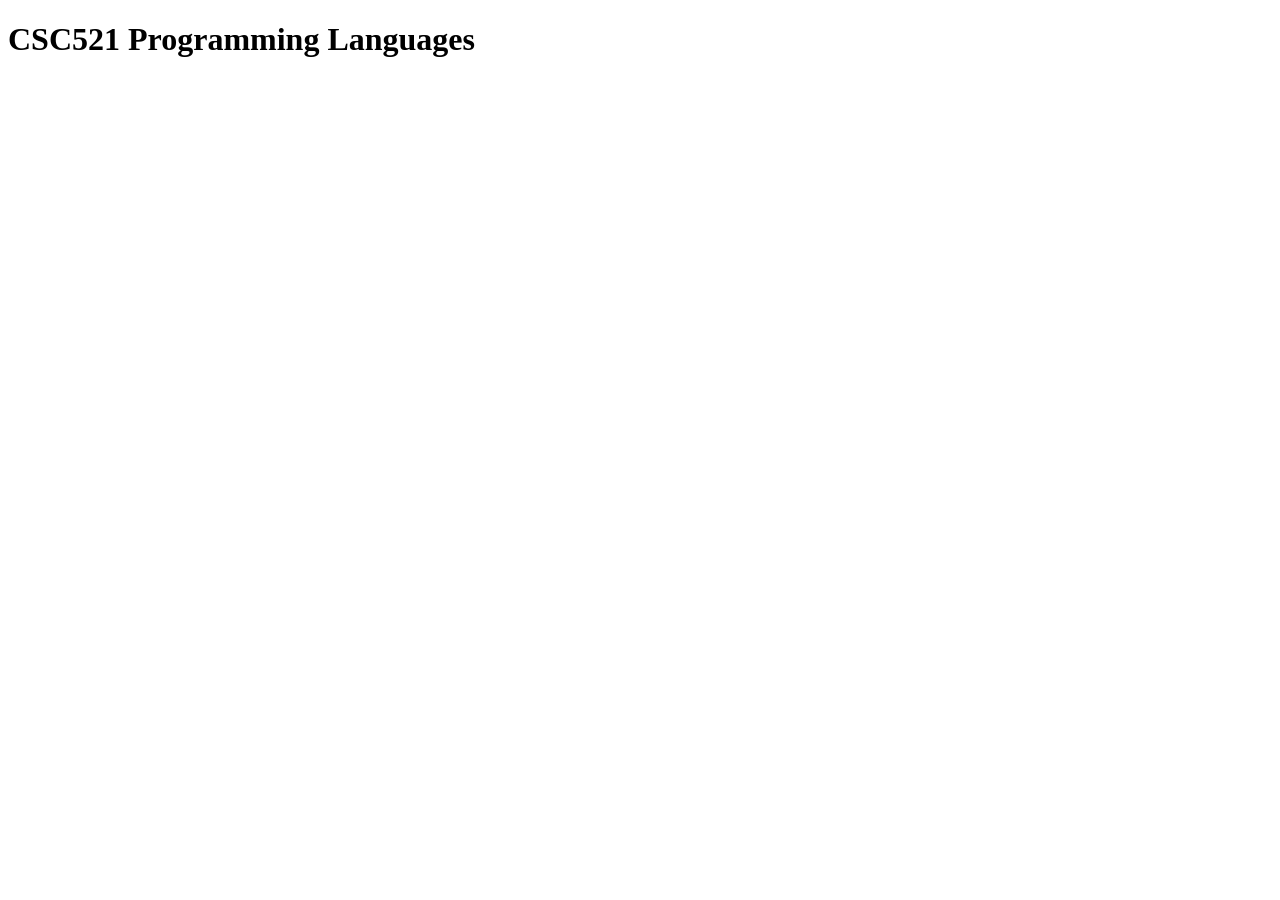
<file: index.html>
<!doctype html>
<html>
  <head>
    
    <title>CSC521</title></head>
  <body>

    <script id="__bs_script__">//<![CDATA[
    document.write("<script async src='http://HOST:3000/browser-sync/browser-sync-client.js?v=2.18.6'><\/script>".replace("HOST", location.hostname));
//]]></script>
    <h1>CSC521 Programming Languages</h1>
  </body>
</html>
</file>
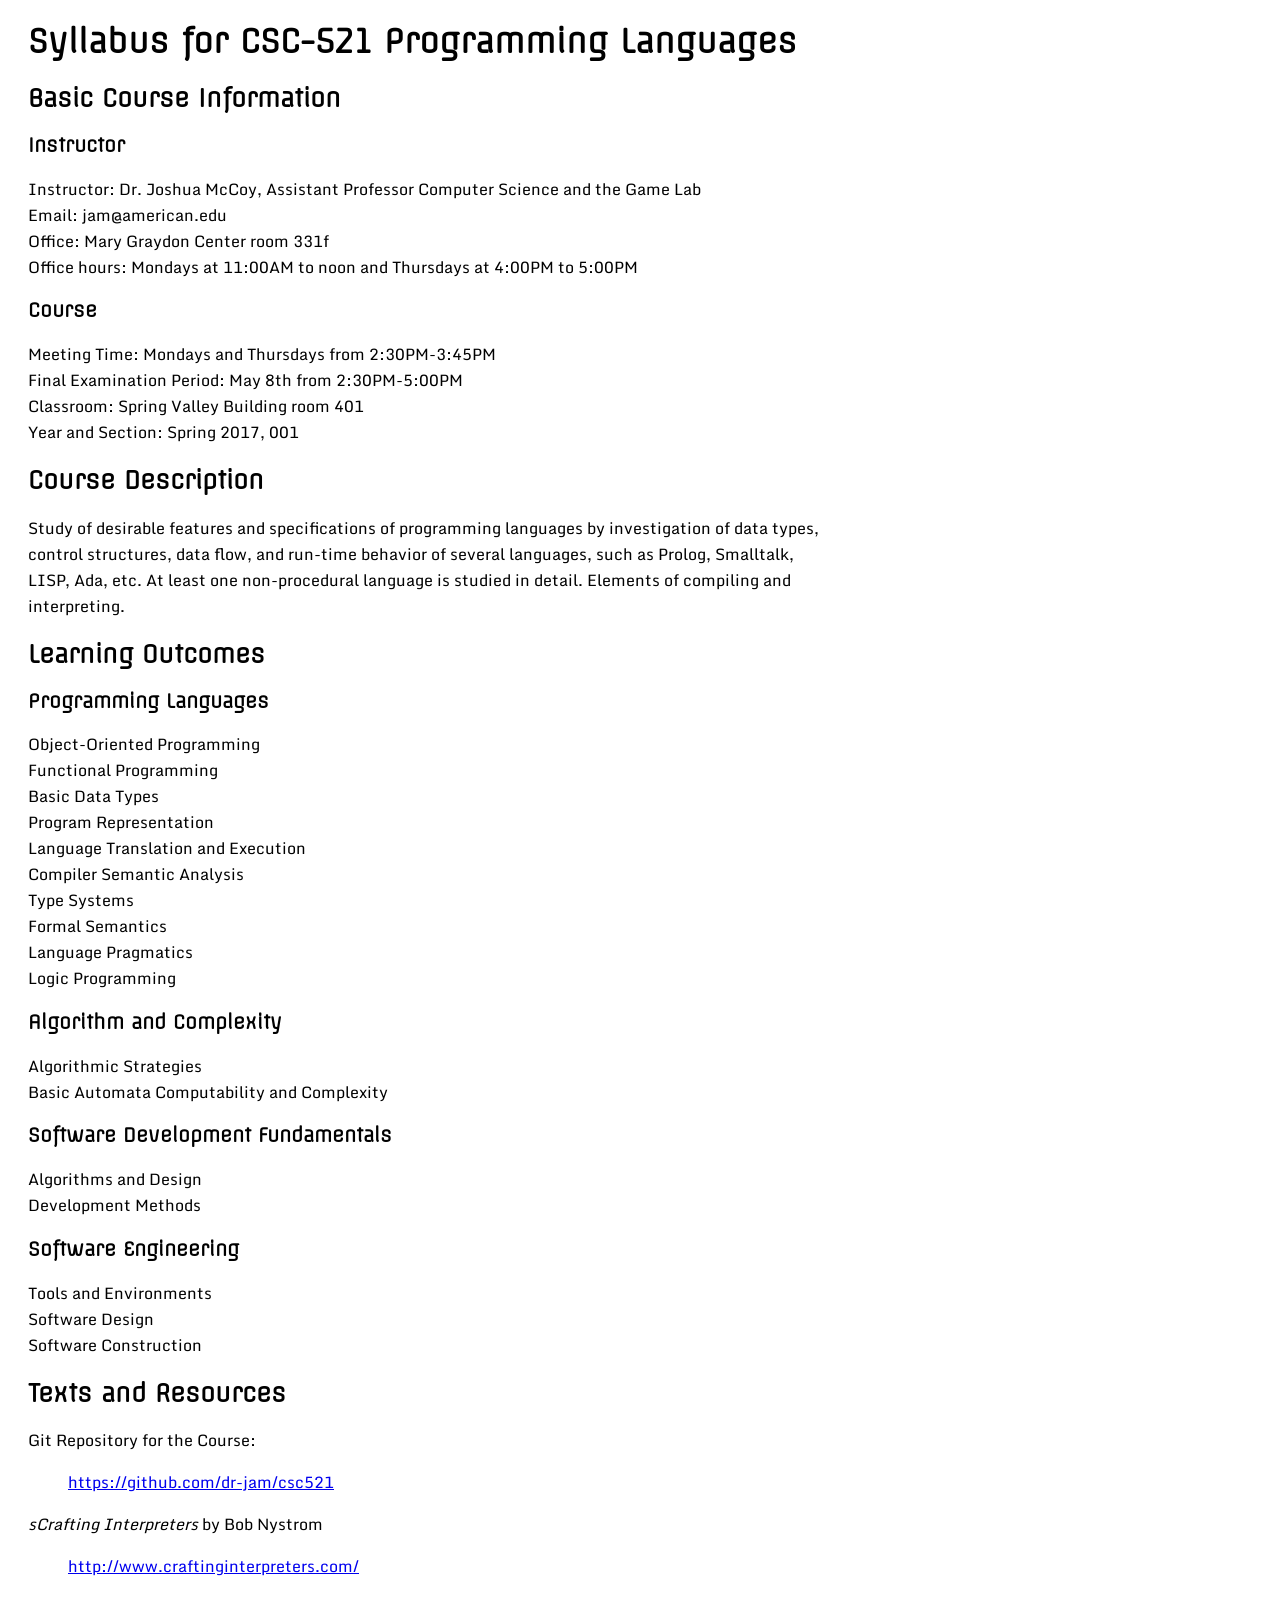
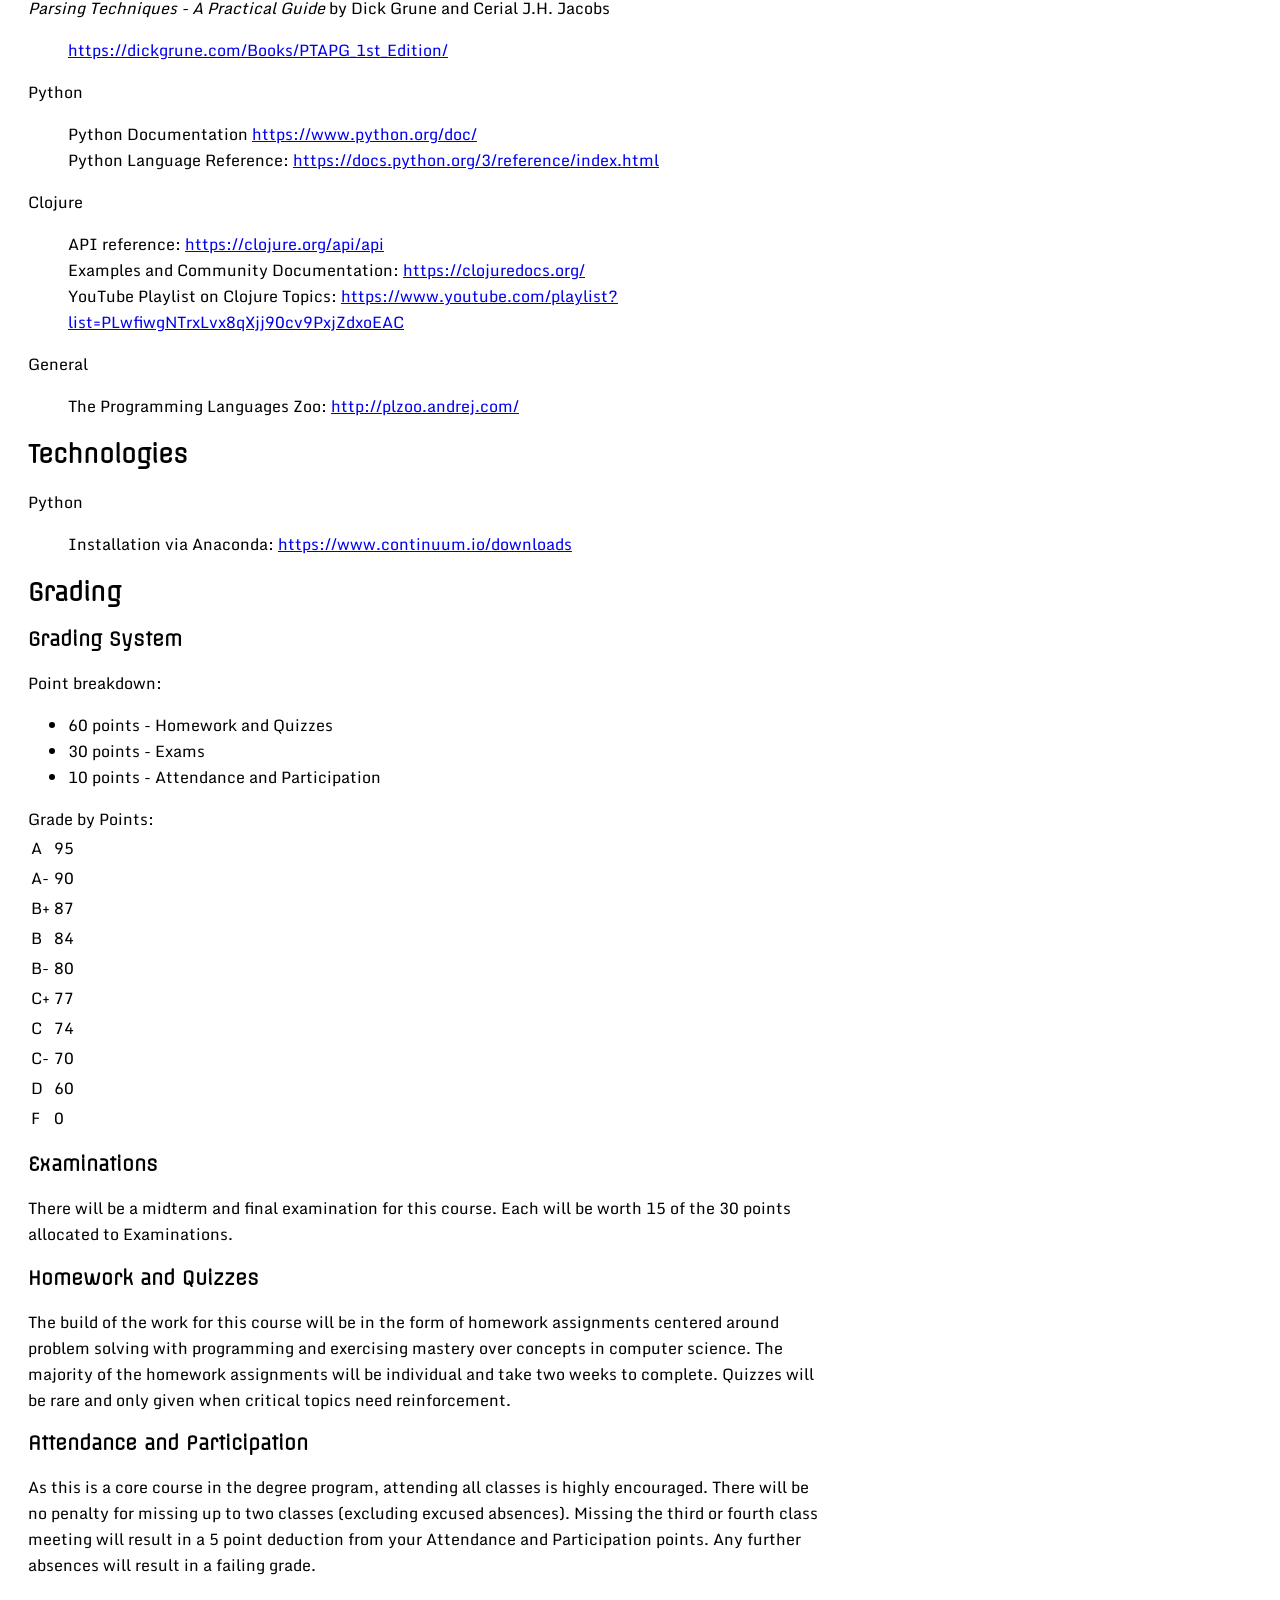
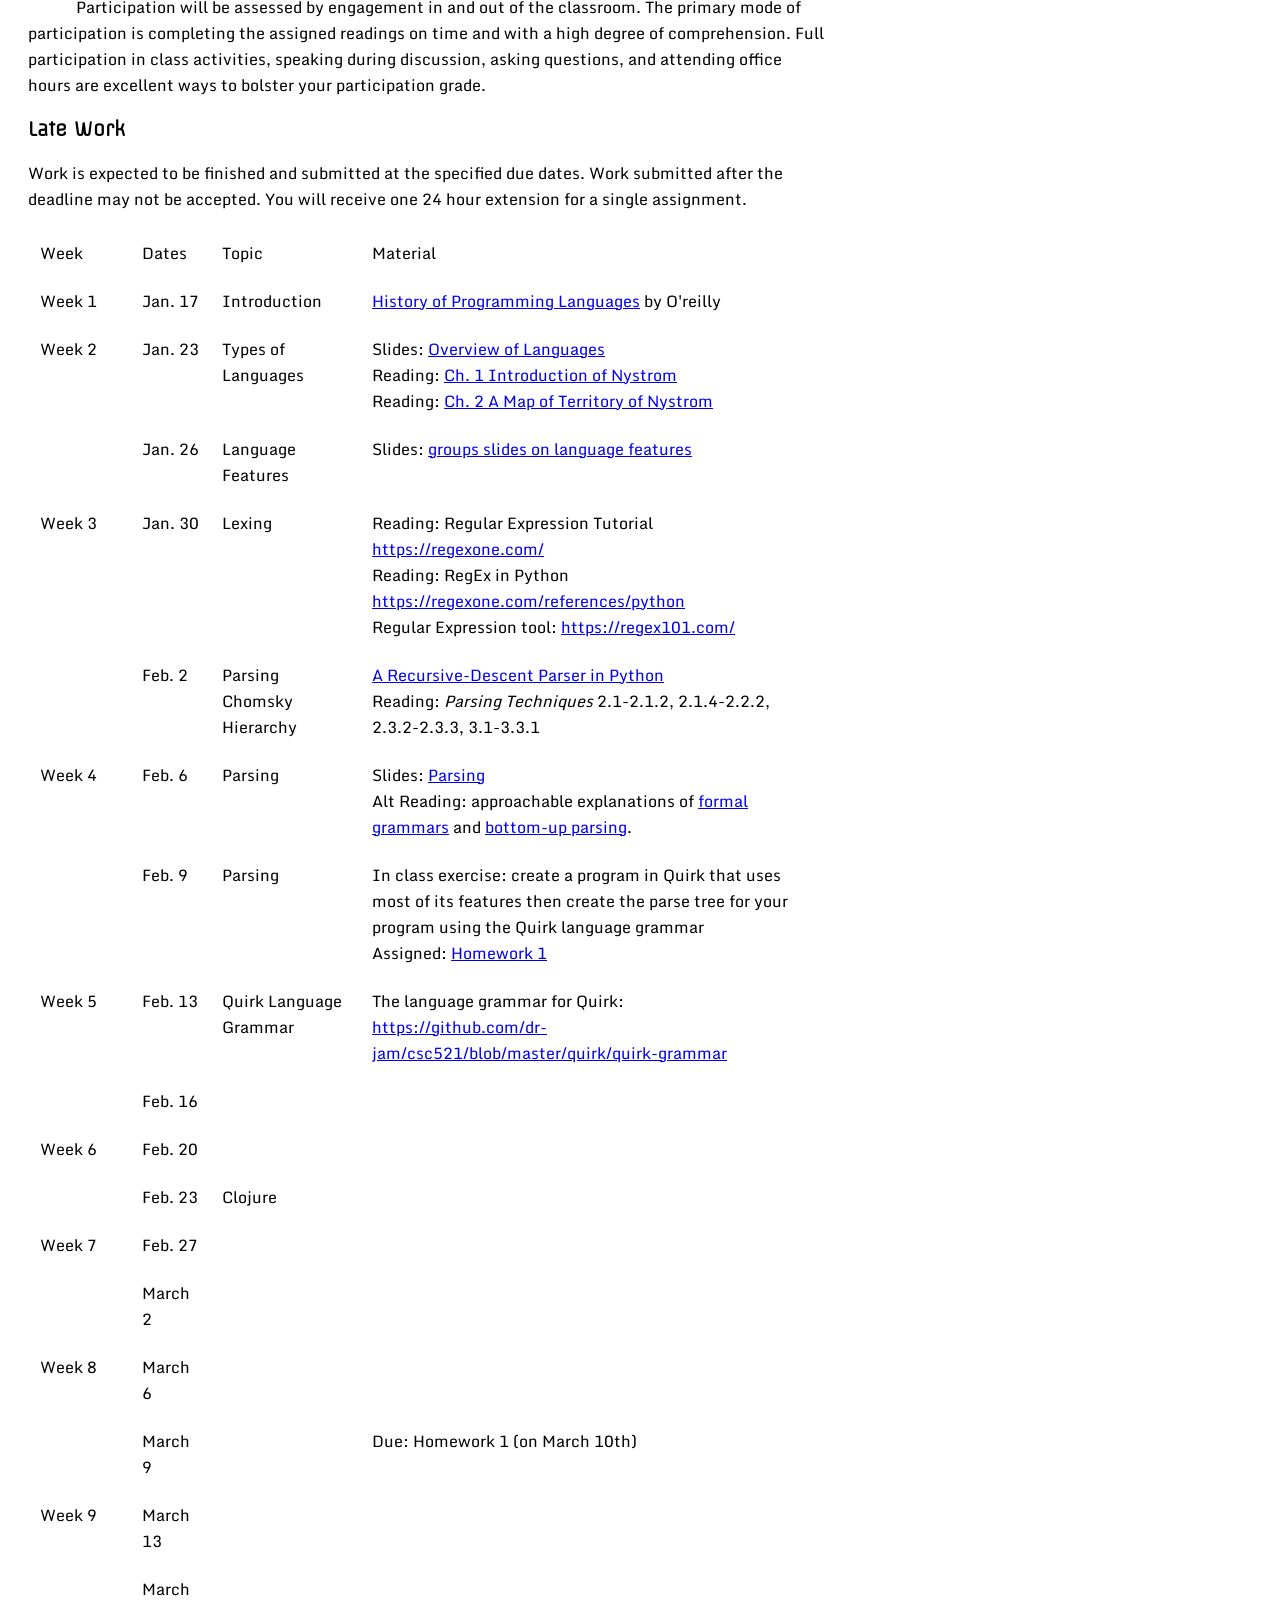
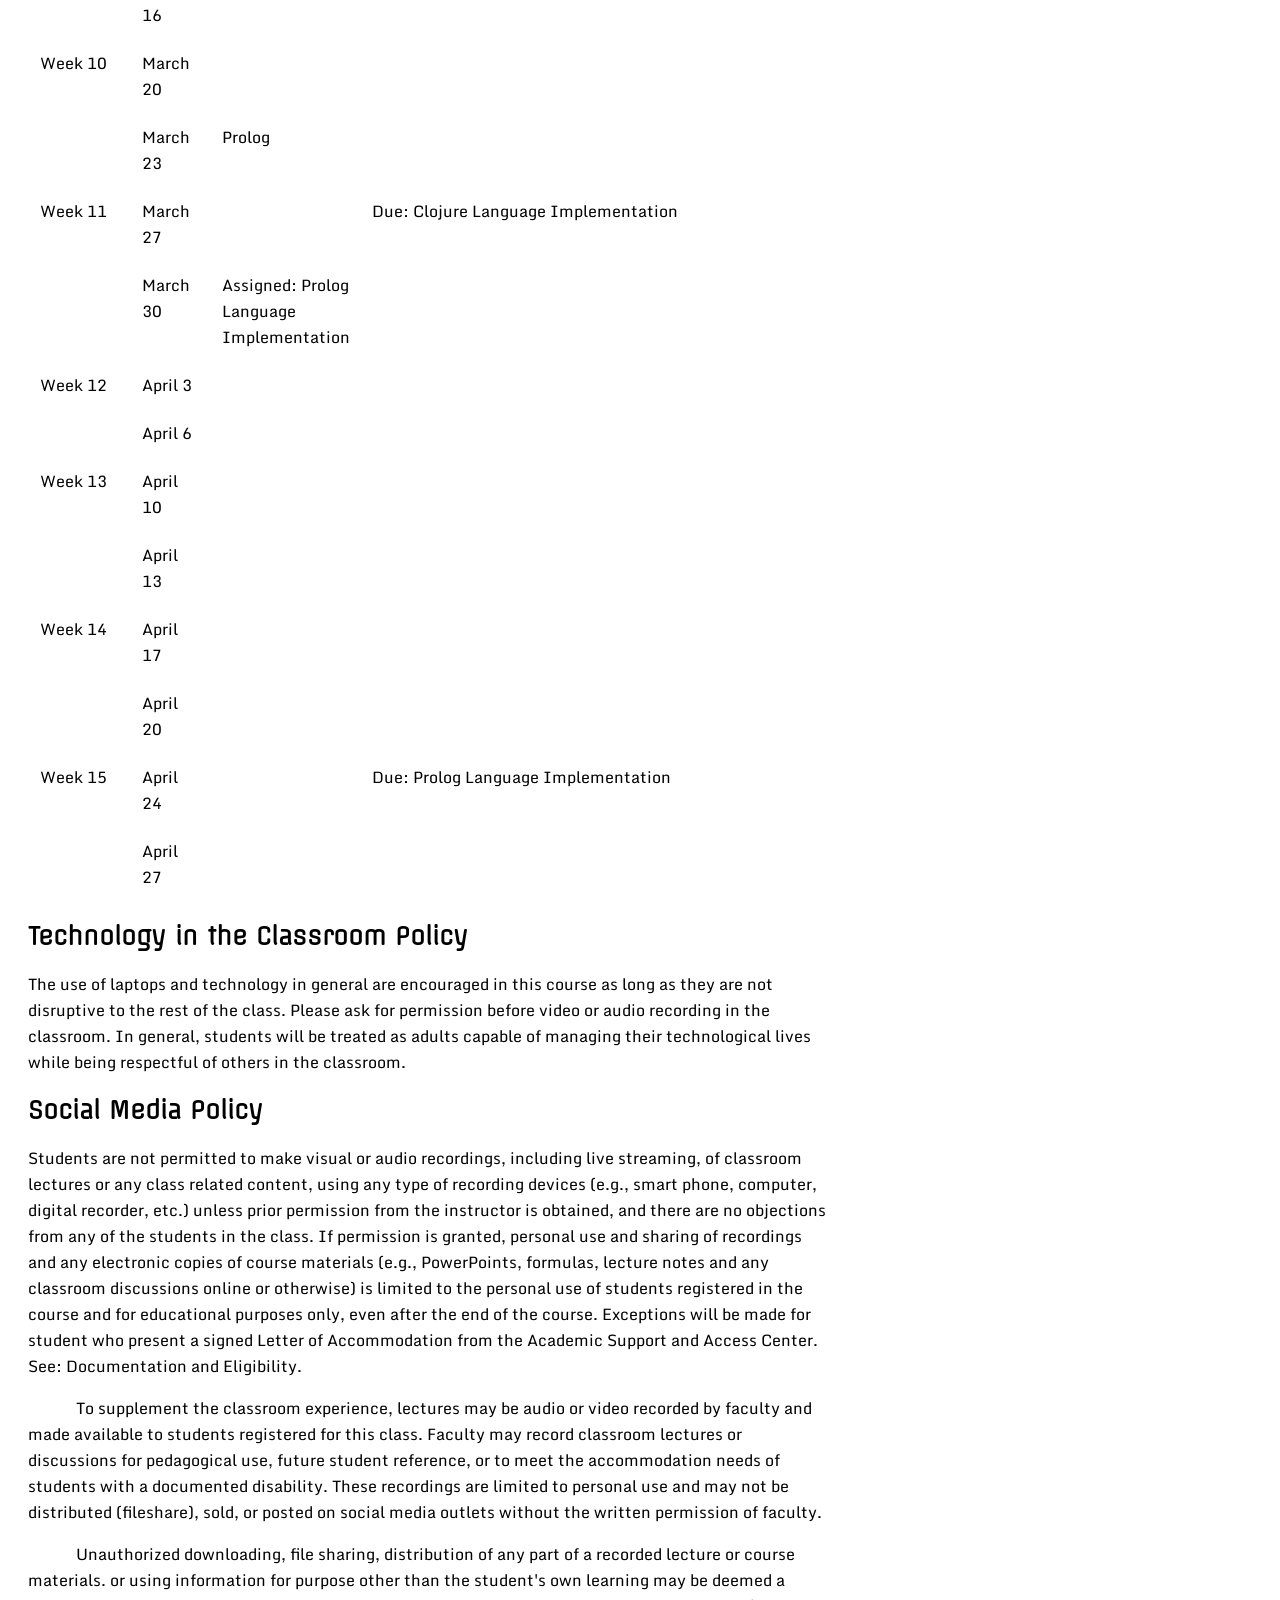
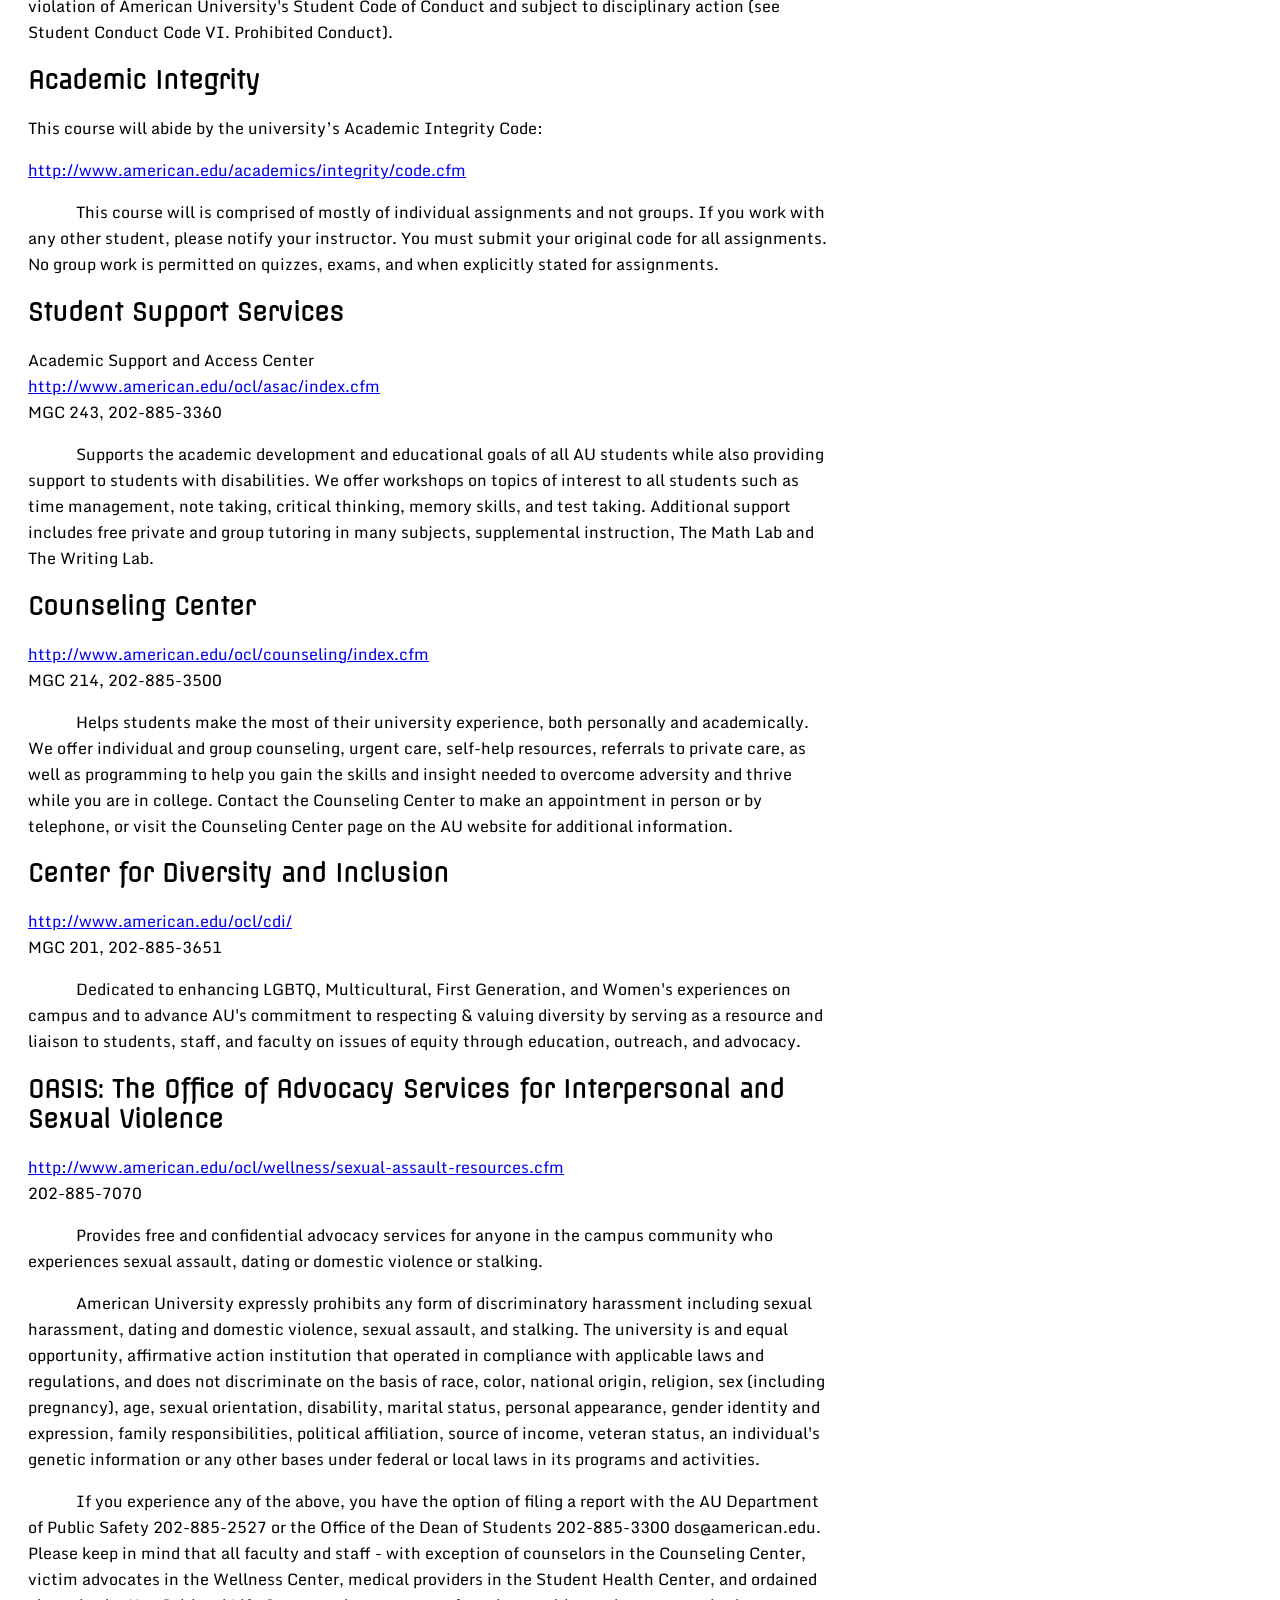
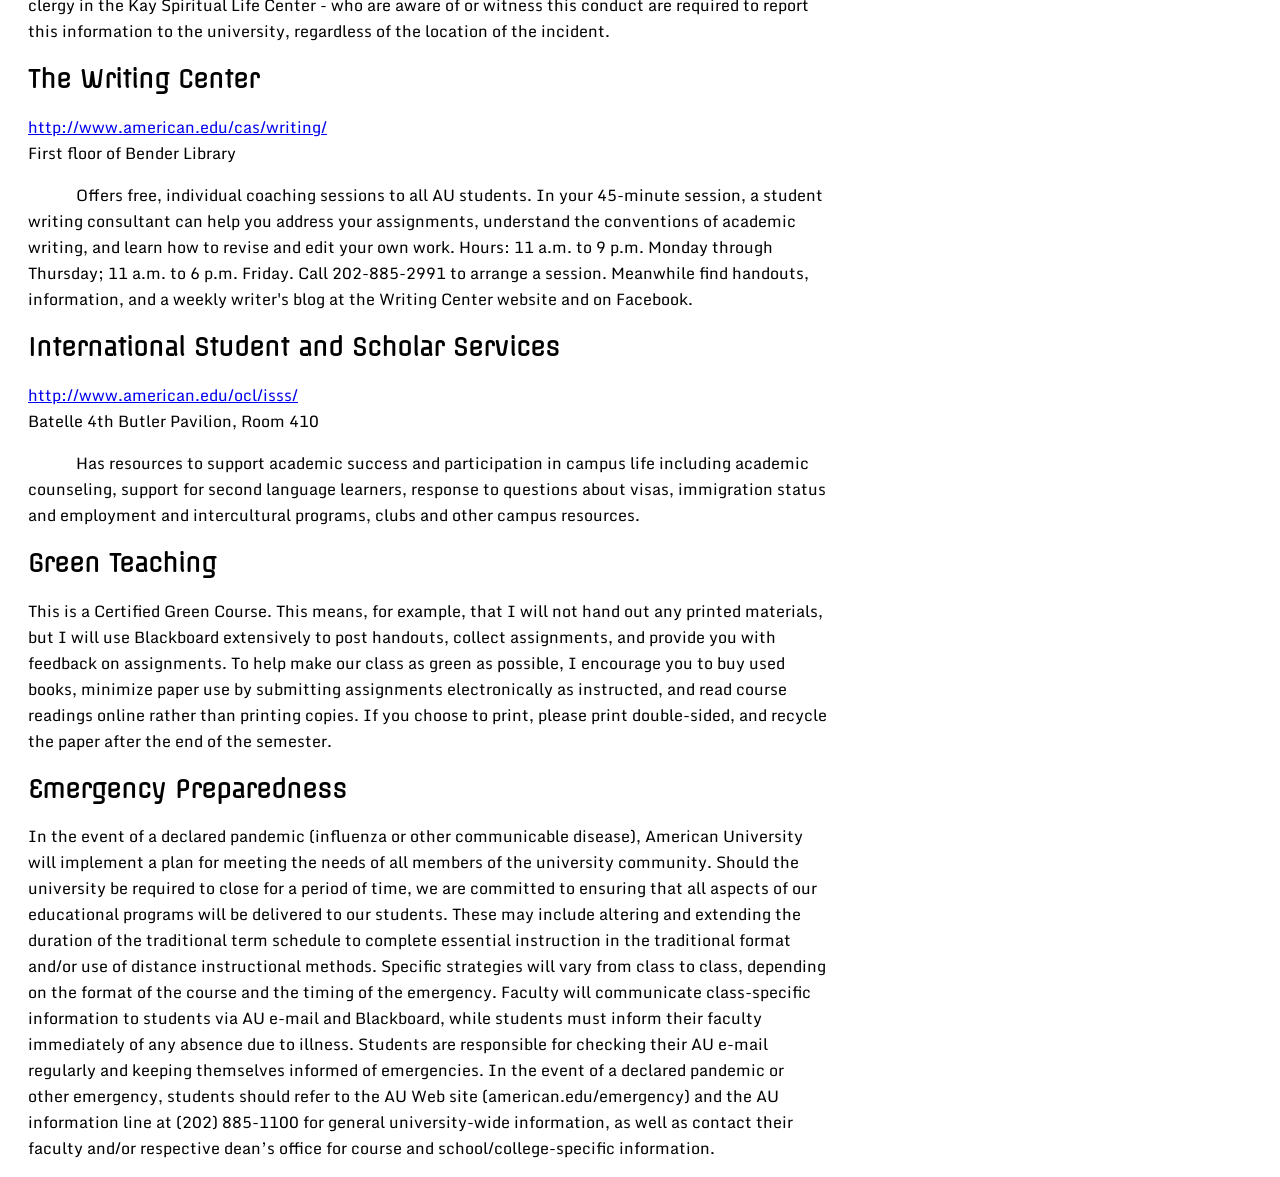
<file: syllabus.html>
<!doctype html>
<html>

<head>
	<title>Syllabus for CSC-521 Programming Langauges</title>
	<link rel="stylesheet" href="styles/main.css">
</head>

<body class="syllabus">
	<div class="fullPageContent">
		<h1>Syllabus for CSC-521 Programming Languages</h1>

		<h2>Basic Course Information</h2>

		<h3>Instructor</h3> Instructor: Dr. Joshua McCoy, Assistant Professor Computer Science and the Game Lab<br /> Email: jam@american.edu<br /> Office: Mary Graydon Center room 331f<br />
		 Office hours: Mondays at 11:00AM to noon and Thursdays at 4:00PM to 5:00PM<br />

		<h3>Course</h3> Meeting Time: Mondays and Thursdays from 2:30PM-3:45PM<br /> Final Examination Period: May 8th from 2:30PM-5:00PM<br /> Classroom: Spring Valley Building room 401<br /> Year and Section: Spring 2017, 001<br />

		<h2>Course Description</h2

			<p>Study of desirable features and specifications of programming languages by investigation of data types, control structures, data flow, and run-time behavior of several languages, such as Prolog, Smalltalk, LISP, Ada, etc. At least one non-procedural language is studied in detail. Elements of compiling and interpreting.</p>

		<h2>Learning Outcomes</h2>

		<h3>Programming Languages</h3> Object-Oriented Programming <br> Functional Programming <br> Basic Data Types <br> Program Representation <br> Language Translation and Execution <br> Compiler Semantic Analysis <br> Type Systems <br> Formal Semantics <br> Language Pragmatics <br>		Logic Programming <br>


		<h3>Algorithm and Complexity</h3> Algorithmic Strategies<br /> Basic Automata Computability and Complexity <br>

		<h3>Software Development Fundamentals</h3> Algorithms and Design <br> Development Methods <br>

		<h3>Software Engineering</h3> Tools and Environments <br> Software Design <br> Software Construction <br>



		<h2>Texts and Resources</h2> Git Repository for the Course:
		<ul class="resourceList">
			<li><a href="https://github.com/dr-jam/csc521" target="_blank">https://github.com/dr-jam/csc521</a><br>
			</li>
		</ul>

		<em>sCrafting Interpreters</em> by Bob Nystrom
		<ul class="resourceList">
			<li><a href="http://www.craftinginterpreters.com/" target="_blank">http://www.craftinginterpreters.com/</a></li>
		</ul>

	<em>Parsing Techniques - A Practical Guide</em> by Dick Grune and Cerial J.H. Jacobs
	<ul class="resourceList">
		<li><a href="https://dickgrune.com/Books/PTAPG_1st_Edition/" target="_blank">https://dickgrune.com/Books/PTAPG_1st_Edition/</a></li>
	</ul>

		Python
		<ul class="resourceList">
			<li>Python Documentation <a href="https://www.python.org/doc/">https://www.python.org/doc/</a></li>
			<li>Python Language Reference: <a href="https://docs.python.org/3/reference/index.html" target="_blank">https://docs.python.org/3/reference/index.html</a></li>
		</ul>

		Clojure
		<ul class="resourceList">
			<li>API reference: <a href="https://clojure.org/api/api" target="_blank">https://clojure.org/api/api</a></li>
			<li>Examples and Community Documentation: <a href="https://clojuredocs.org/" target="_blank">https://clojuredocs.org/</a></li>
			<li>YouTube Playlist on Clojure Topics: <a href="https://www.youtube.com/playlist?list=PLwfiwgNTrxLvx8qXjj90cv9PxjZdxoEAC" target="_blank">https://www.youtube.com/playlist?list=PLwfiwgNTrxLvx8qXjj90cv9PxjZdxoEAC</a></li>
		</ul>

		General
		<ul class="resourceList">
			<li>The Programming Languages Zoo: <a href="http://plzoo.andrej.com/">http://plzoo.andrej.com/</a></li>
		</ul>

		<h2>Technologies</h2> Python
		<ul class="resourceList">
			<li>Installation via Anaconda: <a href="https://www.continuum.io/downloads" target="_blank">https://www.continuum.io/downloads</a></li>
		</ul>

		<h2>Grading</h2>

		<h3>Grading System</h3> Point breakdown:
		<ul>
			<li>60 points - Homework and Quizzes</li>
			<li>30 points - Exams</li>
			<li>10 points - Attendance and Participation</li>
		</ul>


		<table class="gradingScale">
			Grade by Points:
			<tr>
				<td>A</td>
				<td>95</td>
			</tr>
			<tr>
				<td>A-</td>
				<td>90</td>
			</tr>
			<tr>
				<td>B+</td>
				<td>87</td>
			</tr>
			<tr>
				<td>B</td>
				<td>84</td>
			</tr>
			<tr>
				<td>B-</td>
				<td>80</td>
			</tr>
			<tr>
				<td>C+</td>
				<td>77</td>
			</tr>
			<tr>
				<td>C</td>
				<td>74</td>
			</tr>
			<tr>
				<td>C-</td>
				<td>70</td>
			</tr>
			<tr>
				<td>D</td>
				<td>60</td>
			</tr>
			<tr>
				<td>F</td>
				<td>0</td>
			</tr>
		</table>

		<h3>Examinations</h3> There will be a midterm and final examination for this course. Each will be worth 15 of the 30 points allocated to Examinations.</p>

		<h3>Homework and Quizzes</h3>

		<p>The build of the work for this course will be in the form of homework assignments centered around problem solving with programming and exercising mastery over concepts in computer science. The majority of the homework assignments will be individual
			and take two weeks to complete. Quizzes will be rare and only given when critical topics need reinforcement.</p>

		<h3>Attendance and Participation</h3>

		<p>As this is a core course in the degree program, attending all classes is highly encouraged. There will be no penalty for missing up to two classes (excluding excused absences). Missing the third or fourth class meeting will result in a 5 point deduction
			from your Attendance and Participation points. Any further absences will result in a failing grade.</p>

		<p>Participation will be assessed by engagement in and out of the classroom. The primary mode of participation is completing the assigned readings on time and with a high degree of comprehension. Full participation in class activities, speaking during
			discussion, asking questions, and attending office hours are excellent ways to bolster your participation grade.</p>

		<h3>Late Work</h3>

		<p>Work is expected to be finished and submitted at the specified due dates. Work submitted after the deadline may not be accepted. You will receive one 24 hour extension for a single assignment.</p>


		<table class="schedule">
			<col class="colWeek">
			<col class="colDates">
			<col class="colTopic">
			<col class="colMaterial">
			<tr>
				<td>Week</td>
				<td>Dates</td>
				<td>Topic</td>
				<td>Material</td>
			</tr>
			<tr>
				<td>Week 1</td>
				<td>Jan. 17</td>
				<td>Introduction</td>
				<td><a href="./assets/prog_lang_poster.pdf">History of Programming Languages</a> by O'reilly</td>
			</tr>
			<tr>
				<td>Week 2</td>
				<td>Jan. 23</td>
				<td>Types of Languages</td>
				<td>
					Slides: <a href="https://american0-my.sharepoint.com/personal/jam_american_edu/_layouts/15/guestaccess.aspx?docid=0f2245964ff9d47f783180b3f33cacc33&authkey=AT7OKqRXLN5a6QoaZjCAW8I">Overview of Languages</a> <br> Reading:
					<a href="http://www.craftinginterpreters.com/introduction.html"
									target="_blank">Ch. 1 Introduction of Nystrom</a><br>
					Reading: <a href="http://www.craftinginterpreters.com/a-map-of-the-territory.html" target="_blank">Ch. 2 A Map of Territory of Nystrom</a><br>
				</td>
			</tr>
			<tr>
				<td></td>
				<td>Jan. 26</td>
				<td>Language Features</td>
				<td>
					Slides: <a href="https://drive.google.com/open?id=1oIFC-XvBbRh2CfZpHPr-DwGJXvk66q7LCk6Xi--Fd0Q" target="_blank">groups slides on language features</a><br>

				</td>
			</tr>
			<tr>
				<td>Week 3</td>
				<td>Jan. 30</td>
				<td>Lexing</td>
				<td>
					<!-- Assigned: Language Grammar and Tokens Homework -->
					Reading: Regular Expression Tutorial <a href="https://regexone.com/" target="_blank">https://regexone.com/</a> <br> Reading: RegEx in Python <a href="https://regexone.com/references/python">https://regexone.com/references/python</a> <br> Regular Expression tool:
					<a href="https://regex101.com/" target="_blank">https://regex101.com/</a> <br>
				</td>
			</tr>
			<tr>
				<td></td>
				<td>Feb. 2</td>
				<td>Parsing<br> Chomsky Hierarchy
				</td>
				<td>

					<a href="http://parsingintro.sourceforge.net/#table_of_contents_8" target="_blank">A Recursive-Descent Parser in Python</a> <br>
					Reading: <em>Parsing Techniques</em> 2.1-2.1.2, 2.1.4-2.2.2, 2.3.2-2.3.3, 3.1-3.3.1 <br>


				</td>
			</tr>
			<tr>
				<td>Week 4</td>
				<td>Feb. 6</td>
				<td>Parsing</td>
				<td>
					Slides: <a href="https://american0-my.sharepoint.com/personal/jam_american_edu/_layouts/15/guestaccess.aspx?docid=0c273fab5642b4ee28388e5d7479571eb&authkey=ARyPMXoyL5DQzUYww4DhtrE" target="_blank">Parsing</a> <br>
					Alt Reading: approachable explanations of <a href="https://qntm.org/grammar" target="_blank">formal grammars</a> and <a href="https://qntm.org/top" target="_blank">bottom-up parsing</a>.<br>
				</td>
			</tr>
			<tr>
				<td></td>
				<td>Feb. 9</td>
				<td>Parsing</td>
				<td>In class exercise: create a program in Quirk that uses most of its features then create the parse 	tree for your program using the Quirk language grammar <br>
					Assigned: <a href="https://docs.google.com/document/d/1_Jro7QHZO8S43MkYnRe46aavNAl3kwKGBBq_BXC0Zf8/edit?usp=sharing" target="_blank">Homework 1</a> <br>
				</td>
			</tr>
			<tr>
				<td>Week 5</td>
				<td>Feb. 13</td>
				<td>Quirk Language Grammar</td>
				<td>The language grammar for Quirk: <a href="https://github.com/dr-jam/csc521/blob/master/quirk/quirk-grammar" target="_blank">https://github.com/dr-jam/csc521/blob/master/quirk/quirk-grammar</a></td>
			</tr>
			<tr>
				<td></td>
				<td>Feb. 16</td>
				<td></td>
				<td></td>
			</tr>
			<tr>
				<td>Week 6</td>
				<td>Feb. 20</td>
				<td></td>
				<td></td>
			</tr>
			<tr>
				<td></td>
				<td>Feb. 23</td>
				<td>Clojure</td>
				<td></td>
			</tr>
			<tr>
				<td>Week 7</td>
				<td>Feb. 27</td>
				<td><!--Hands On with Clojure --></td>
				<td><!--Due: Python Language Implementation --></td>
				<td></td>
			</tr>
			<tr>
				<td></td>
				<td>March 2</td>
				<td></td>
				<td><!-- Assigned: Clojure Language Implementation --></td>
			</tr>
			<tr>
				<td>Week 8</td>
				<td>March 6</td>
				<td></td>
				<td></td>
			</tr>
			<tr>
				<td></td>
				<td>March 9</td>
				<td></td>
				<td>Due: Homework 1 (on March 10th)</td>
			</tr>
			<tr>
				<td>Week 9</td>
				<td>March 13</td>
				<td></td>
				<td></td>
			</tr>
			<tr>
				<td></td>
				<td>March 16</td>
				<td></td>
				<td></td>
			</tr>
			<tr>
				<td>Week 10</td>
				<td>March 20</td>
				<td></td>
				<td></td>
			</tr>
			<tr>
				<td></td>
				<td>March 23</td>
				<td>Prolog</td>
				<td></td>
			</tr>
			<tr>
				<td>Week 11</td>
				<td>March 27</td>
				<td></td>
				<td>Due: Clojure Language Implementation</td>
			</tr>
			<tr>
				<td></td>
				<td>March 30</td>
				<td>Assigned: Prolog Language Implementation</td>
				<td></td>
			</tr>
			<tr>
				<td>Week 12</td>
				<td>April 3</td>
				<td></td>
				<td></td>
			</tr>
			<tr>
				<td></td>
				<td>April 6</td>
				<td></td>
				<td></td>
			</tr>
			<tr>
				<td>Week 13</td>
				<td>April 10</td>
				<td></td>
				<td></td>
			</tr>
			<tr>
				<td></td>
				<td>April 13</td>
				<td></td>
				<td></td>
			</tr>
			<tr>
				<td>Week 14</td>
				<td>April 17</td>
				<td></td>
				<td></td>
			</tr>
			<tr>
				<td></td>
				<td>April 20</td>
				<td></td>
				<td></td>
			</tr>
			<tr>
				<td>Week 15</td>
				<td>April 24</td>
				<td></td>
				<td>Due: Prolog Language Implementation</td>
			</tr>
			<tr>
				<td></td>
				<td>April 27</td>
				<td></td>
				<td></td>
			</tr>
		</table>

		<h2>Technology in the Classroom Policy</h2>
		<p>The use of laptops and technology in general are encouraged in this course as long as they are not disruptive to the rest of the class. Please ask for permission before video or audio recording in the classroom. In general, students will be treated
			as adults capable of managing their technological lives while being respectful of others in the classroom.</p>

		<h2>Social Media Policy</h2>
		<p>Students are not permitted to make visual or audio recordings, including live streaming, of classroom lectures or any class related content, using any type of recording devices (e.g., smart phone, computer, digital recorder, etc.) unless prior permission
			from the instructor is obtained, and there are no objections from any of the students in the class. If permission is granted, personal use and sharing of recordings and any electronic copies of course materials (e.g., PowerPoints, formulas, lecture
			notes and any classroom discussions online or otherwise) is limited to the personal use of students registered in the course and for educational purposes only, even after the end of the course. Exceptions will be made for student who present a signed
			Letter of Accommodation from the Academic Support and Access Center. See: Documentation and Eligibility.</p>
		<p>To supplement the classroom experience, lectures may be audio or video recorded by faculty and made available to students registered for this class. Faculty may record classroom lectures or discussions for pedagogical use, future student reference,
			or to meet the accommodation needs of students with a documented disability. These recordings are limited to personal use and may not be distributed (fileshare), sold, or posted on social media outlets without the written permission of faculty.</p>
		<p>Unauthorized downloading, file sharing, distribution of any part of a recorded lecture or course materials. or using information for purpose other than the student's own learning may be deemed a violation of American University's Student Code of Conduct
			and subject to disciplinary action (see Student Conduct Code VI. Prohibited Conduct). </p>

		<h2>Academic Integrity</h2>
		<p>This course will abide by the university’s Academic Integrity Code:</p>
		<a href="http://www.american.edu/academics/integrity/code.cfm" target="_blank">http://www.american.edu/academics/integrity/code.cfm</a>
		<p>This course will is comprised of mostly of individual assignments and not groups. If you work with any other student, please notify your instructor. You must submit your original code for all assignments. No group work is permitted on quizzes, exams,
			and when explicitly stated for assignments.</p>

		<h2>Student Support Services</h2> Academic Support and Access Center<br />
		<a href="http://www.american.edu/ocl/asac/index.cfm" target="_blank">http://www.american.edu/ocl/asac/index.cfm</a><br /> MGC 243, 202-885-3360 <br />
		<p>Supports the academic development and educational goals of all AU students while also providing support to students with disabilities. We offer workshops on topics of interest to all students such as time management, note taking, critical thinking,
			memory skills, and test taking. Additional support includes free private and group tutoring in many subjects, supplemental instruction, The Math Lab and The Writing Lab.</p>

		<h2>Counseling Center</h2>
		<a href="http://www.american.edu/ocl/counseling/index.cfm" target="_blank">http://www.american.edu/ocl/counseling/index.cfm</a><br /> MGC 214, 202-885-3500 <br />
		<p>Helps students make the most of their university experience, both personally and academically. We offer individual and group counseling, urgent care, self-help resources, referrals to private care, as well as programming to help you gain the skills
			and insight needed to overcome adversity and thrive while you are in college. Contact the Counseling Center to make an appointment in person or by telephone, or visit the Counseling Center page on the AU website for additional information. </p>

		<h2>Center for Diversity and Inclusion </h2>
		<a href="http://www.american.edu/ocl/cdi/" target="_blank">http://www.american.edu/ocl/cdi/</a><br /> MGC 201, 202-885-3651 <br />
		<p>Dedicated to enhancing LGBTQ, Multicultural, First Generation, and Women's experiences on campus and to advance AU's commitment to respecting & valuing diversity by serving as a resource and liaison to students, staff, and faculty on issues of equity
			through education, outreach, and advocacy. </p>

		<h2>OASIS: The Office of Advocacy Services for Interpersonal and Sexual Violence </h2>
		<a href="http://www.american.edu/ocl/wellness/sexual-assault-resources.cfm" target="_blank">http://www.american.edu/ocl/wellness/sexual-assault-resources.cfm</a><br /> 202-885-7070 <br />
		<p>Provides free and confidential advocacy services for anyone in the campus community who experiences sexual assault, dating or domestic violence or stalking.</p>
		<p>American University expressly prohibits any form of discriminatory harassment including sexual harassment, dating and domestic violence, sexual assault, and stalking. The university is and equal opportunity, affirmative action institution that operated
			in compliance with applicable laws and regulations, and does not discriminate on the basis of race, color, national origin, religion, sex (including pregnancy), age, sexual orientation, disability, marital status, personal appearance, gender identity
			and expression, family responsibilities, political affiliation, source of income, veteran status, an individual's genetic information or any other bases under federal or local laws in its programs and activities.</p>
		<p>If you experience any of the above, you have the option of filing a report with the AU Department of Public Safety 202-885-2527 or the Office of the Dean of Students 202-885-3300 dos@american.edu. Please keep in mind that all faculty and staff - with
			exception of counselors in the Counseling Center, victim advocates in the Wellness Center, medical providers in the Student Health Center, and ordained clergy in the Kay Spiritual Life Center - who are aware of or witness this conduct are required
			to report this information to the university, regardless of the location of the incident. </p>

		<h2>The Writing Center</h2>
		<a href="http://www.american.edu/cas/writing/" target="_blank">http://www.american.edu/cas/writing/</a><br /> First floor of Bender Library <br />
		<p>Offers free, individual coaching sessions to all AU students. In your 45-minute session, a student writing consultant can help you address your assignments, understand the conventions of academic writing, and learn how to revise and edit your own work.
			Hours: 11 a.m. to 9 p.m. Monday through Thursday; 11 a.m. to 6 p.m. Friday. Call 202-885-2991 to arrange a session. Meanwhile find handouts, information, and a weekly writer's blog at the Writing Center website and on Facebook.</p>

		<h2>International Student and Scholar Services</h2>
		<a href="http://www.american.edu/ocl/isss/" target="_blank">http://www.american.edu/ocl/isss/</a><br /> Batelle 4th Butler Pavilion, Room 410 <br />
		<p>Has resources to support academic success and participation in campus life including academic counseling, support for second language learners, response to questions about visas, immigration status and employment and intercultural programs, clubs and
			other campus resources.</p>

		<h2>Green Teaching</h2>
		<p>This is a Certified Green Course. This means, for example, that I will not hand out any printed materials, but I will use Blackboard extensively to post handouts, collect assignments, and provide you with feedback on assignments. To help make our class
			as green as possible, I encourage you to buy used books, minimize paper use by submitting assignments electronically as instructed, and read course readings online rather than printing copies. If you choose to print, please print double-sided, and
			recycle the paper after the end of the semester.</p>

		<h2>Emergency Preparedness</h2>
		<p>In the event of a declared pandemic (influenza or other communicable disease), American University will implement a plan for meeting the needs of all members of the university community. Should the university be required to close for a period of time,
			we are committed to ensuring that all aspects of our educational programs will be delivered to our students. These may include altering and extending the duration of the traditional term schedule to complete essential instruction in the traditional
			format and/or use of distance instructional methods. Specific strategies will vary from class to class, depending on the format of the course and the timing of the emergency. Faculty will communicate class-specific information to students via AU e-mail
			and Blackboard, while students must inform their faculty immediately of any absence due to illness. Students are responsible for checking their AU e-mail regularly and keeping themselves informed of emergencies. In the event of a declared pandemic
			or other emergency, students should refer to the AU Web site (american.edu/emergency) and the AU information line at (202) 885-1100 for general university-wide information, as well as contact their faculty and/or respective dean’s office for course
			and school/college-specific information.</p>
	</div>

</body>

</html>
</file>
<file: styles/main.css>
@import url("https://fonts.googleapis.com/css?family=Monda|Offside");
.syllabus {
  font-family: "Monda", serif;
}

h1, h2, h3 {
  font-family: "Offside", serif;
}

h1 + p, h2 + p, h3 + p {
  text-indent: 0;
}

p {
  text-indent: 3em;
}

.schedule thead {
  font-weight: bold;
}

.schedule .colWeek {
  width: 13%;
}

.schedule .colDates {
  width: 10%;
}

.schedule .colTopic {
  width: 15%;
}

.schedule .colMaterial {
  width: 57%;
}

.schedule td {
  padding: 10px;
  vertical-align: top;
}

.resourceList {
  list-style-type: none;
}

.fullPageContent {
  margin-left: 20px;
  width: 90%;
  max-width: 800px;
}
</file>
